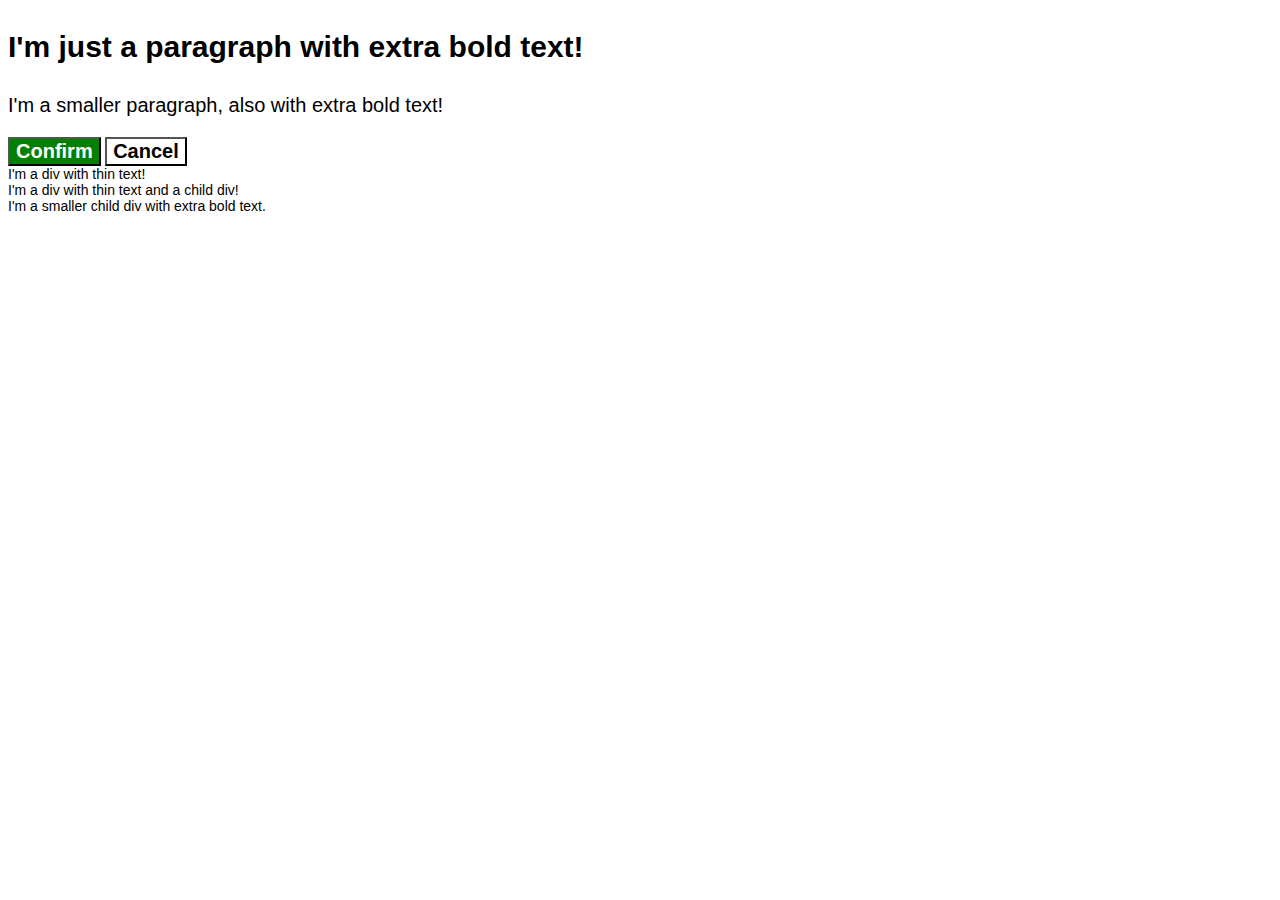
<file: foundations/cascade/01-cascade-fix/index.html>
<!DOCTYPE html>
<html lang="en">
  <head>
    <meta charset="UTF-8">
    <meta http-equiv="X-UA-Compatible" content="IE=edge">
    <meta name="viewport" content="width=device-width, initial-scale=1.0">
    <title>Fix the Cascade</title>
    <link rel="stylesheet" href="style.css">
  </head>
  <body>
    <p class="para">I'm just a paragraph with extra bold text!</p>
    <p class="small-para">I'm a smaller paragraph, also with extra bold text!</p>

    <button id="confirm-button" class="button confirm">Confirm</button>
    <button id="cancel-button" class="button cancel">Cancel</button>

    <div class="text">I'm a div with thin text!</div>
    <div class="text">I'm a div with thin text and a child div!
      <div class="text child">I'm a smaller child div with extra bold text.</div>
    </div>
  </body>
</html>
</file>
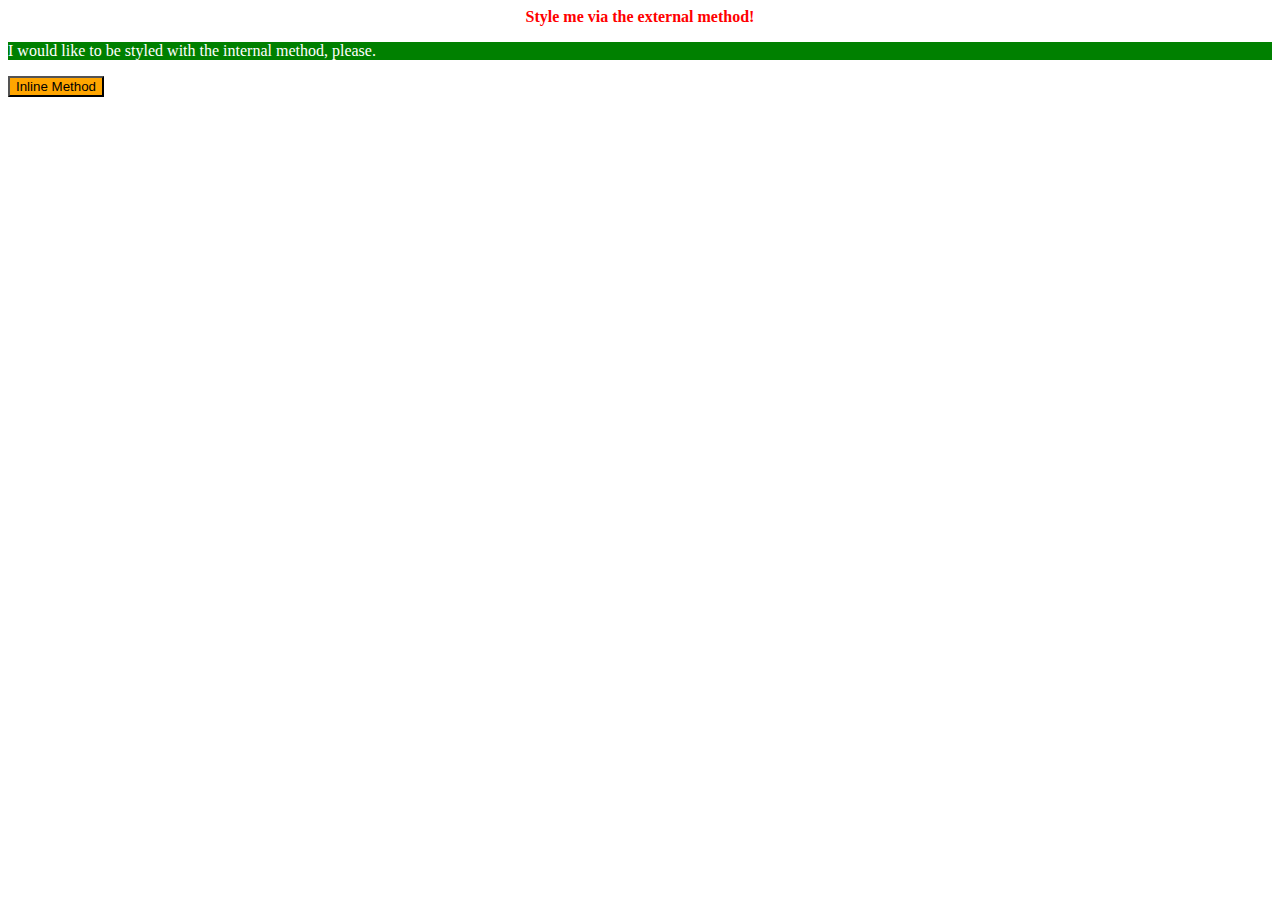
<file: foundations/intro-to-css/01-css-methods/index.html>
<!DOCTYPE html>
<html lang="en">
  <head>
    <meta charset="UTF-8">
    <meta http-equiv="X-UA-Compatible" content="IE=edge">
    <meta name="viewport" content="width=device-width, initial-scale=1.0">
    <title>Methods for Adding CSS</title>
    <link rel="stylesheet" href="style.css">
    <style>
      p{ 
        color: white;
        background-color: green;
        font-size: 18x;
      }
    </style>
  </head>
  <body>
    <div>Style me via the external method!</div>
    <p>I would like to be styled with the internal method, please.</p>
    <button style="background-color: orange; font-size: 18x;">Inline Method</button>
  </body>
</html>
</file>
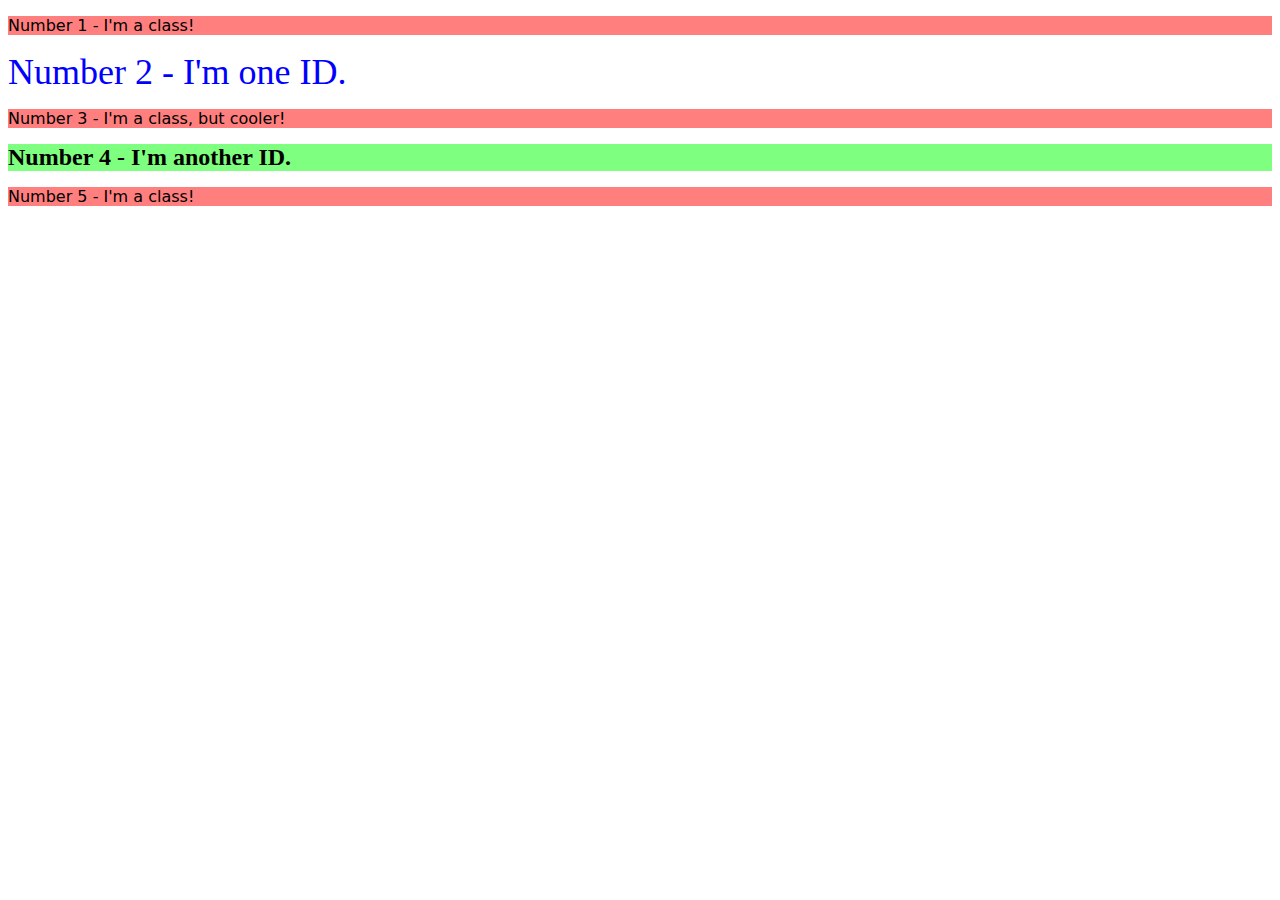
<file: foundations/intro-to-css/02-class-id-selectors/index.html>
<!DOCTYPE html>
<html lang="en">
  <head>
    <meta charset="UTF-8">
    <meta http-equiv="X-UA-Compatible" content="IE=edge">
    <meta name="viewport" content="width=device-width, initial-scale=1.0">
    <title>Class and ID Selectors</title>
    <link rel="stylesheet" href="style.css">
  </head>
  <body>
    <p class="odd">Number 1 - I'm a class!</p>
    <div id="hellyeah">Number 2 - I'm one ID.</div>
    <p class="odd ">Number 3 - I'm a class, but cooler!</p>
    <div id="pooja">Number 4 - I'm another ID.</div>
    <p class="odd">Number 5 - I'm a class!</p>
  </body>
</html>
</file>
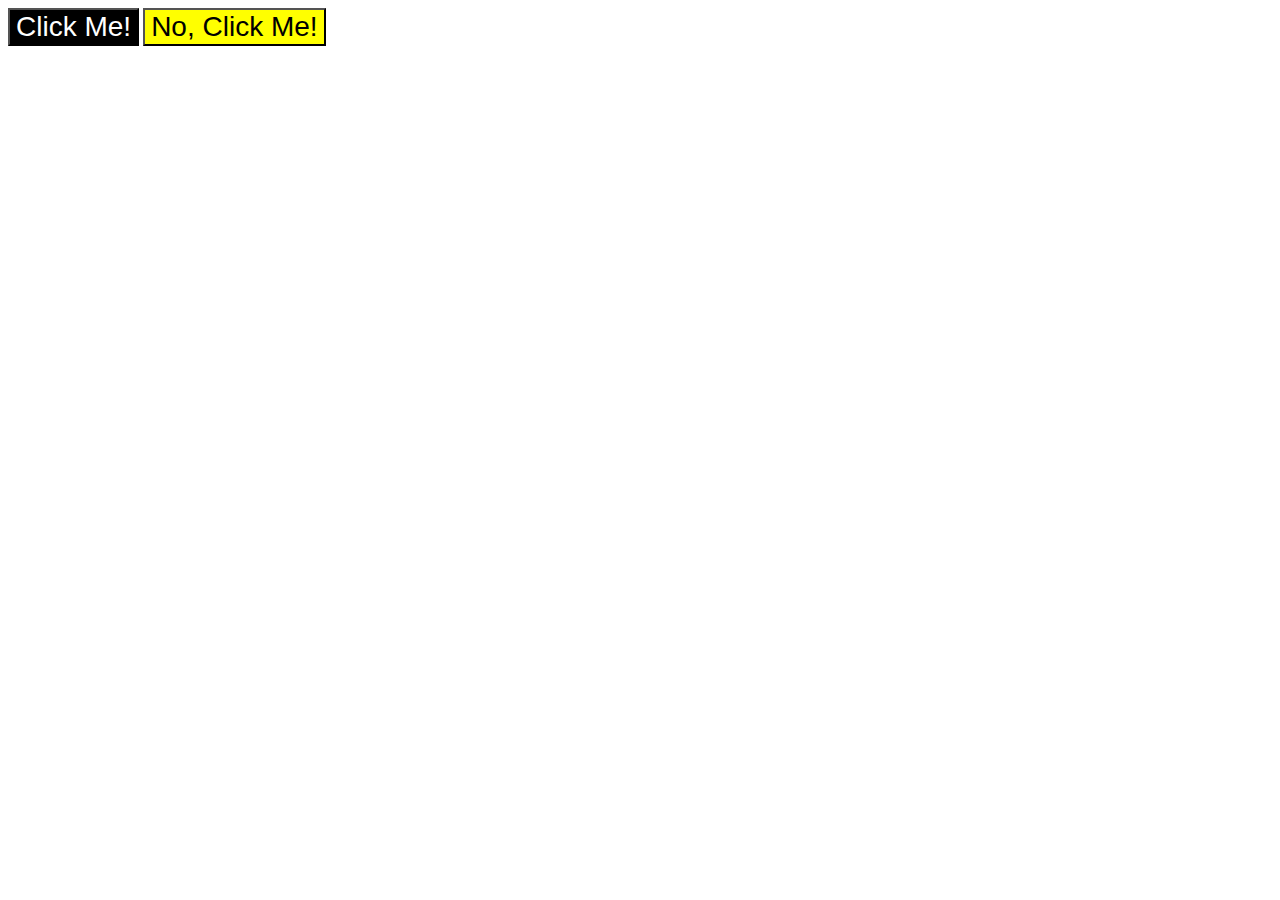
<file: foundations/intro-to-css/03-grouping-selectors/index.html>
<!DOCTYPE html>
<html lang="en">
  <head>
    <meta charset="UTF-8">
    <meta http-equiv="X-UA-Compatible" content="IE=edge">
    <meta name="viewport" content="width=device-width, initial-scale=1.0">
    <title>Grouping Selectors</title>
    <link rel="stylesheet" href="style.css">
  </head>
  <body>
    <button class="first second">Click Me!</button>
    <button id="third" class="second">No, Click Me!</button>
  </body>
</html>
</file>
<file: foundations/cascade/01-cascade-fix/style.css>
body {
  font-family: Arial, Helvetica, sans-serif;
}

.para,
.small-para {
  color: hsl(0, 0%, 0%);
}
.small-para {
  font-size: 20px;
}

.para {
  font-size: 30px;
  font-weight: bold;
}

#confirm-button,.button , .confirm {
  background: green;
  color: white;
  font-weight: bold;
} 

.button {
  background-color: rgb(255, 255, 255);
  color: rgb(0, 0, 0);
  font-size: 20px;
}

.child {
  color: rgb(0, 0, 0);
  font-weight: 800;
  font-size: bold;
}

div.text {
  color: rgb(0, 0, 0);
  font-size: 14px;
  font-weight: 100;
}
</file>
<file: foundations/intro-to-css/01-css-methods/style.css>
div {
    color:red;
    background-color: white;
    font: 32px;
    text-align: center;
    font-weight: bold;
}
</file>
<file: foundations/intro-to-css/02-class-id-selectors/style.css>
.odd{
  background-color: #ff000080;
  color: black;
  font-family: Verdana, "DejaVu Sans", sans-serif;
}

#hellyeah{
    font-size: 36px;
    color: blue; 
}
#pooja{
    background-color: #00ff0080;
     font-size: 24px;
     font-weight: bold;
}
</file>
<file: foundations/intro-to-css/03-grouping-selectors/style.css>
.first{
    background-color:black ;
    color: white;
}
#third {
    background-color: yellow; 
}




.second{
  font-size: 28px;
  font-family: Helvetica,Times New Roman, sans-serif;
}
</file>
